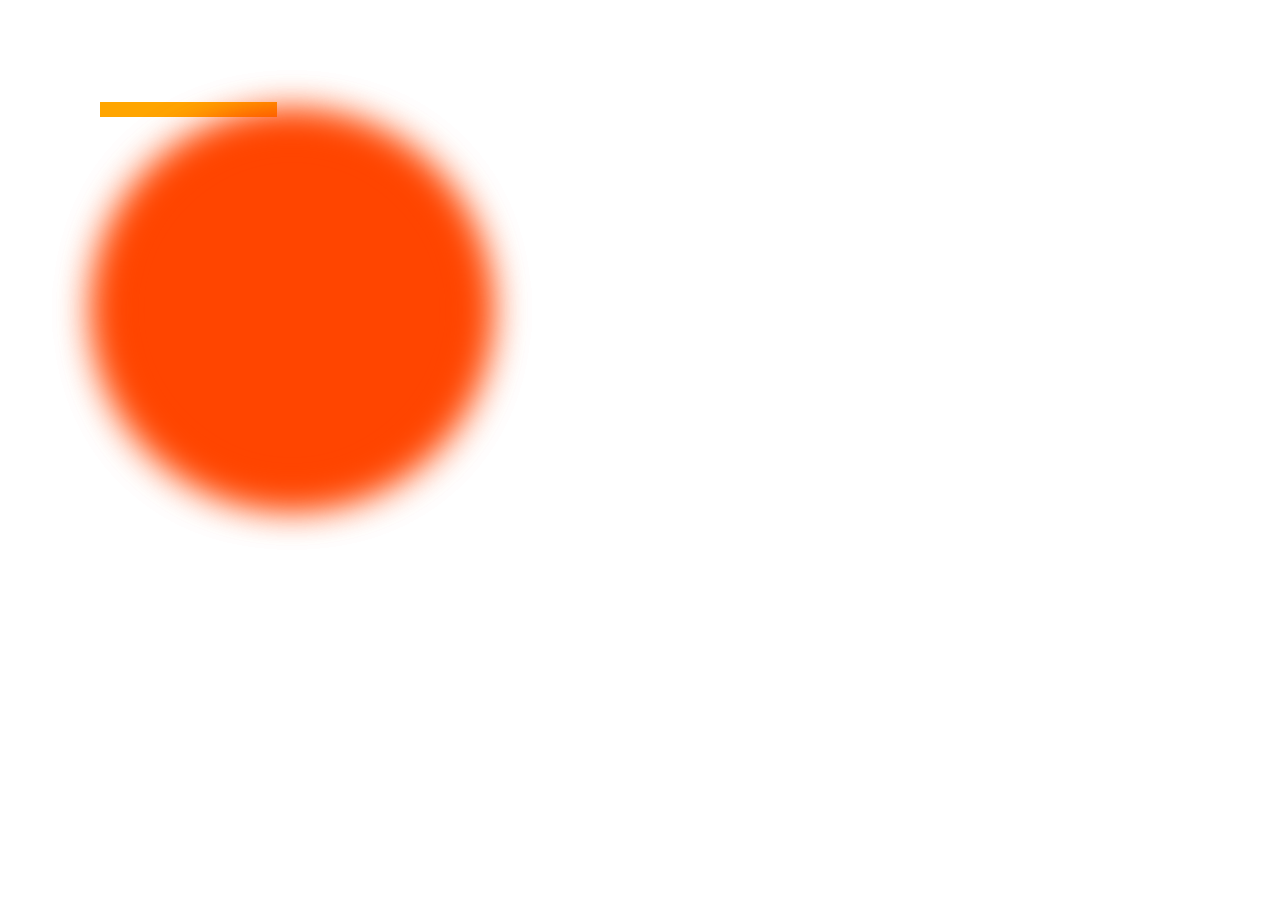
<file: test.html>
<!DOCTYPE html>
<html lang="en">

<head>
    <meta charset="UTF-8">
    <meta name="viewport" content="width=device-width, initial-scale=1.0">
    <title>Document</title>
    <link rel="stylesheet" href="test.css">
</head>
<style>
    input{
        border: none;
        background-color: orange;
    }
</style>

<body>
    <input type="text" name="" id="">
    <div id="hero1"></div>
    <div id="hero2"></div>
</body>

</html>
</file>
<file: test.css>
* {
  margin: 0;
  padding: 0;
  box-sizing: border-box;
  /* font-family: neu; */
}
html,
body {
  height: 100%;
  width: 100%;
}
body {
  padding: 100px;
}
#hero1 {
  height: 30vw;
  width: 30vw;
  border-radius: 50%;
  filter: blur(20px);
  position: absolute;
  background-color: orangered;
}
#hero2 {
  height: 30vw;
  width: 30vw;
  border-radius: 50%;
  filter: blur(20px);
  position: absolute;
  background-color: orangered;
  animation-name: anime;
  animation-duration: 3s;
  animation-timing-function: linear;
  animation-iteration-count: infinite;
  animation-direction: alternate;
}
@keyframes anime {
  from {
    transform: translate(-10%, -10%);
  }
  to {
    transform: translate(10%, 10%);
  }
}
</file>
